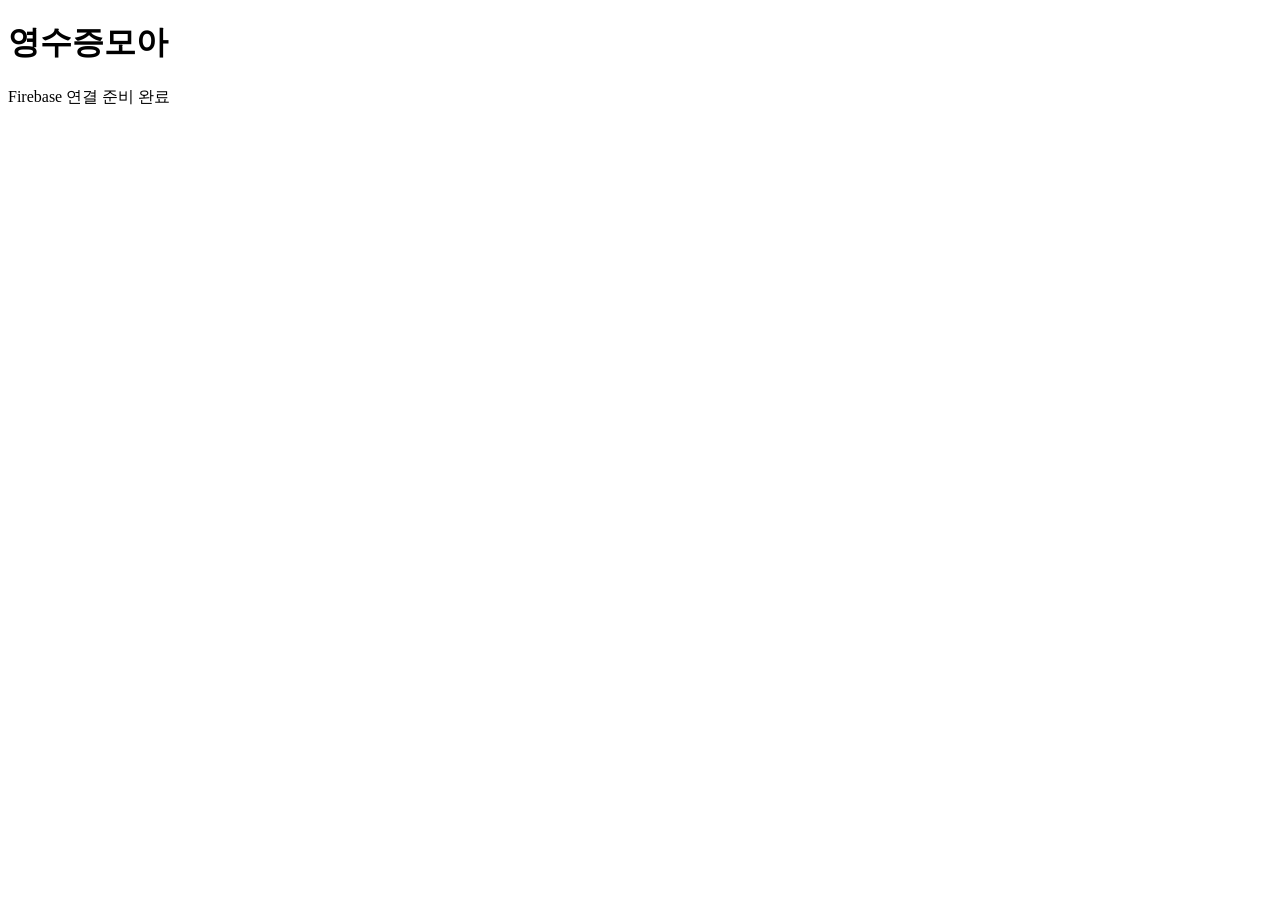
<file: login/test.html>
<!doctype html><html lang="ko"><head><meta charset="UTF-8"><meta name="viewport" content="width=device-width,initial-scale=1"><title>영수증모아</title></head><body><h1>영수증모아</h1><p>Firebase 연결 준비 완료</p></body></html>
</file>
